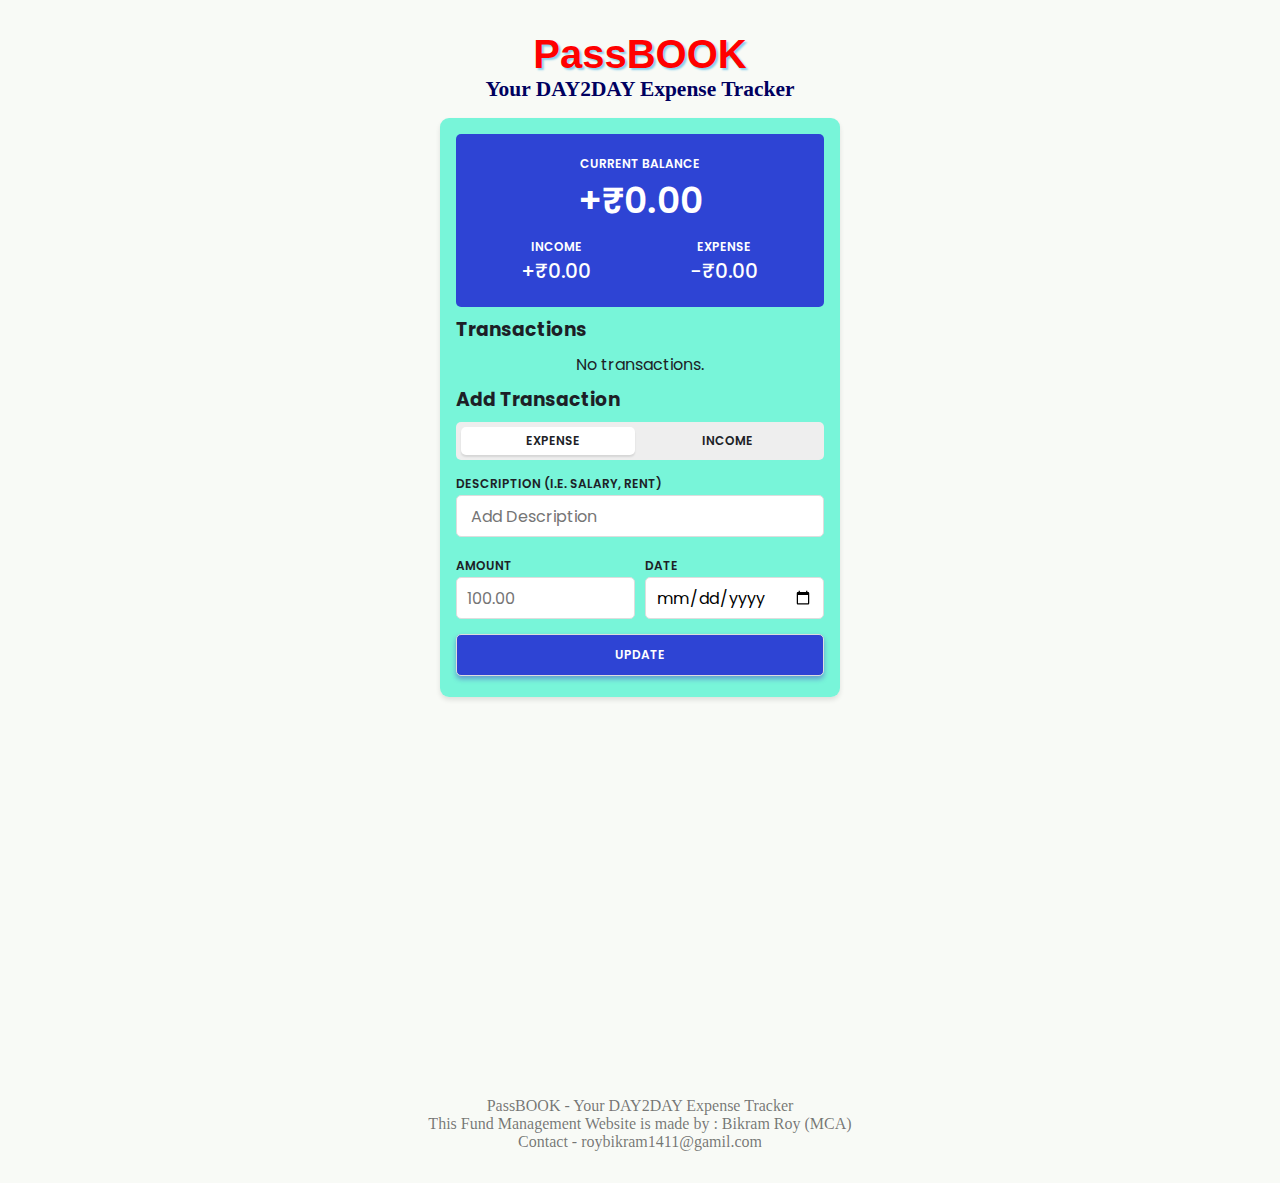
<file: index.html>
<!DOCTYPE html>
<html lang="en">
  <head>
    <meta charset="UTF-8" />
    <meta http-equiv="X-UA-Compatible" content="IE=edge" />
    <meta name="viewport" content="width=device-width, initial-scale=1.0" />
    <title>Expense Tracker</title>
    <link rel="stylesheet" href="style.css" />
  </head>
  <body>
    <h1>PassBOOK</h1> <h2>Your DAY2DAY Expense Tracker</h2>

    <main>
      <header>
        <div>
          <h5>Current Balance</h5>
          <span id="balance">0.00</span>
        </div>
        <div>
          <h5>Income</h5>
          <span id="income">0.00</span>
        </div>
        <div>
          <h5>Expense</h5>
          <span id="expense">0.00</span>
        </div>
      </header>

      <section>
        <h3>Transactions</h3>
        <ul id="transactionList"></ul>
        <div id="status"></div>
      </section>

      <section>
        <h3>Add Transaction</h3>

        <form id="transactionForm">
          <div>
            <label for="type">
              <input type="checkbox" name="type" id="type" />
              <div class="option">
                <span>Expense</span>
                <span>Income</span>
              </div>
            </label>
          </div>
          <div>
            <label for="name">Description (i.e. Salary, Rent)</label>
            <input type="text" name="name" placeholder=" Add Description" required />
          </div>
          <div>
            <label for="amount">Amount</label>
            <input
              type="number"
              name="amount"
              placeholder= "100.00"
              min="0.01"
              step="0.01"
              required
            />
          </div>
          <div>
            <label for="date">Date</label>
            <input type="date" name="date" />
          </div>
          <button type="submit">Update</button>
        </form>
      </section>
    </main>

    <footer>
        PassBOOK - Your DAY2DAY Expense Tracker <br>

        This Fund Management Website is made by :
        Bikram Roy (MCA) <br>
        Contact - roybikram1411@gamil.com

    </footer>

    <script src="script.js"></script>
  </body>
</html>
</file>
<file: style.css>
@import url("https://fonts.googleapis.com/css2?family=Poppins:wght@400;500;600&display=swap");

:root {
  --bg-color: #f8faf6;
  --text-color: #1d1f27;
  --main-color: #2225d2da;
}

* {
  padding: 0;
  margin: 0;
  box-sizing: border-box;
}

body {
  padding: 2rem;
  font-family: "Poppins", sans-serif;
  background-color: var(--bg-color);
  color: var(--text-color);
}

h1 {
  text-align: center;
  font-size: 2.5rem;
  color: #f00;
  font-family: Verdana, Geneva, Tahoma, sans-serif;
  text-shadow: 2px 2px 2px skyblue;
}
h2{
    text-align: center;
  font-size: 1.34rem;
  color: rgb(0, 0, 95);
  font-family:Cambria, Cochin, Georgia, Times, 'Times New Roman', serif ;
  /* text-shadow: 2px 2px 2px skyblue; */

}

h3,
header,
ul {
  margin-bottom: 0.5rem;
}

main {
  max-width: 400px;
  margin: 1rem auto;
  background-color: #46f3cdb7;
  border-radius: 9px;
  padding: 1rem;
  box-shadow: 0 3px 5px rgba(0, 0, 0, 0.1);
}

header {
  background-color: var(--main-color);
  color: #fff;
  padding: 1rem;
  text-align: center;
  border-radius: 5px;
  display: flex;
  flex-wrap: wrap;
}

header div {
  padding: 5px;
}

header div:first-child {
  flex-basis: 100%;
  font-size: 2.25rem;
  font-weight: 600;
}

header div:nth-child(n + 2) {
  flex-basis: 50%;
  font-size: 1.25rem;
  font-weight: 500;
}

header h5 {
  font-size: 0.75rem;
  font-weight: 600;
  text-transform: uppercase;
}

form {
  display: flex;
  flex-wrap: wrap;
  gap: 10px;
}

form input:not(#type),
form button {
  width: 100%;
  padding: 10px;
  border: 1px solid #ddd;
  border-radius: 5px;
  margin-bottom: 5px;
  height: 42px;
  font-family: "Poppins", sans-serif;
  font-size: 1rem;
}

form button {
  background-color: var(--main-color);
  color: #fff;
  font-size: 0.75rem;
  font-weight: 600;
  text-transform: uppercase;
  box-shadow: 0 3px 5px rgba(68, 30, 193, 0.4);
}

form label {
  font-size: 0.75rem;
  font-weight: 600;
  text-transform: uppercase;
}

form div:nth-child(-n + 2) {
  flex-basis: 100%;
}

form div:nth-child(n + 3) {
  flex-basis: calc(50% - 5px);
}

input#type {
  appearance: none;
  position: absolute;
}

.option {
  display: flex;
  align-items: center;
  justify-content: center;
  padding: 10px;
  background: #eee;
  border-radius: 5px;
  position: relative;
}

.option span {
  width: 50%;
  text-align: center;
  cursor: pointer;
  z-index: 2;
}

.option::before {
  content: "";
  position: absolute;
  top: 5px;
  left: 0;
  background-color: #fff;
  height: calc(100% - 10px);
  width: calc(50% - 10px);
  transform: translateX(5px);
  border-radius: inherit;
  box-shadow: 0 2px 2px rgba(0, 0, 0, 0.1);
  transition: all 200ms;
}

input#type:checked ~ .option::before {
  left: 50%;
}

ul {
  list-style-type: none;
}

ul li {
  display: flex;
  justify-content: space-between;
  align-items: flex-start;
  padding: 5px 10px;
  position: relative;
}

ul li:hover {
  background: rgba(0, 0, 0, 0.1);
}

.name {
  flex: 1;
}

.name h4 {
  font-size: 1rem;
  font-weight: 600;
  text-transform: capitalize;
}

.name p {
  font-size: 0.8rem;
  color: #555;
}

.amount {
  font-weight: 600;
}

.amount.income {
  color: yellowgreen;
}

.amount.expense {
  color: indianred;
}

.action {
  position: absolute;
  top: 0;
  right: 0;
  background-color: #f00;
  color: #fff;
  height: 100%;
  width: 50px;
  display: grid;
  place-items: center;
  transform: scaleX(0);
  transform-origin: right;
  transition: all 300ms;
}

ul li:hover .action {
  transform: scaleX(1);
}

.action svg {
  width: 36px;
  height: 36px;
  cursor: pointer;
}

#status {
  text-align: center;
  margin-bottom: 0.5rem;
}

footer{
    margin-top: 400PX;
    color: rgba(0, 0, 0, 0.546);
    text-align: center;
    font-family: 'Times New Roman', Times, serif;
}
</file>
